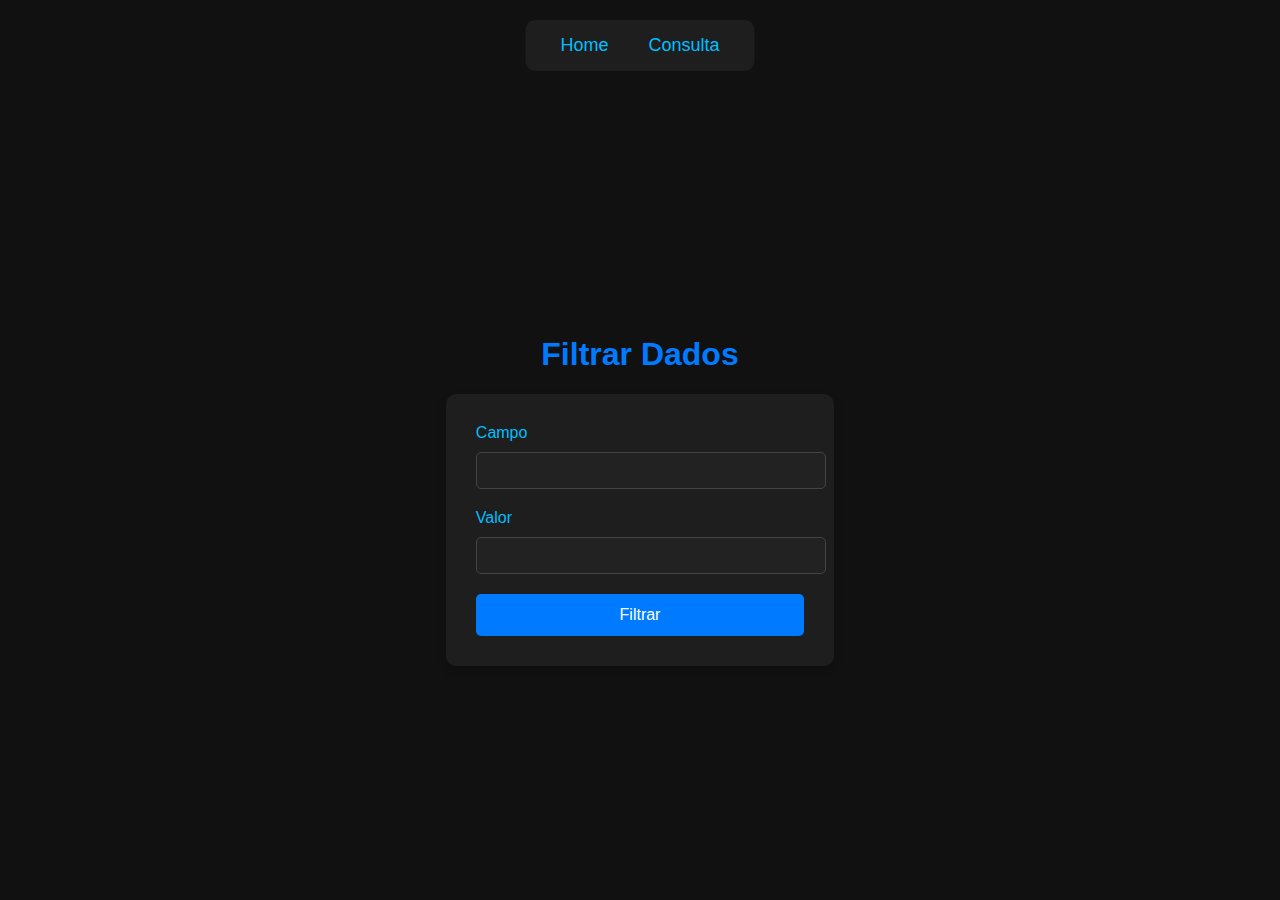
<file: templates/consulta.html>
<!DOCTYPE html>
<html lang="pt-br">
<head>
    <meta charset="UTF-8">
    <meta name="viewport" content="width=device-width, initial-scale=1.0">
    <title>Consulta de Dados</title>
    <style>
        /* Estilização Global */
        body {
            font-family: Arial, sans-serif;
            background-color: #111;
            color: white;
            margin: 0;
            padding: 0;
            height: 100vh;
            display: flex;
            flex-direction: column;
            justify-content: center;
            align-items: center;
        }

        /* Menu */
        nav {
            background-color: #1E1E1E;
            padding: 15px;
            display: flex;
            justify-content: center;
            align-items: center;
            position: absolute;
            top: 20px;  /* Menu fica 20px abaixo do topo */
            left: 50%;
            transform: translateX(-50%);  /* Centraliza o menu horizontalmente */
            border-radius: 10px;
        }

        nav a {
            color: #00BFFF;
            text-decoration: none;
            font-size: 18px;
            margin: 0 20px;
        }

        nav a:hover {
            color: #007BFF;
        }

        /* Container principal */
        .container {
            display: flex;
            flex-direction: column;
            justify-content: center;
            align-items: center;
            height: 100vh;
            padding: 20px;
            margin-top: 80px;  /* Distância do menu para o conteúdo */
        }

        /* Formulário */
        form {
            background-color: #1E1E1E;
            padding: 30px;
            border-radius: 10px;
            box-shadow: 0 4px 8px rgba(0, 0, 0, 0.2);
            width: 100%;
            max-width: 400px;
        }

        h1 {
            color: #007BFF;
            text-align: center;
        }

        label {
            color: #00BFFF;
            margin-bottom: 10px;
            display: block;
        }

        input {
            width: 100%;
            padding: 10px;
            margin-bottom: 20px;
            border: 1px solid #444;
            border-radius: 5px;
            background-color: #222;
            color: white;
        }

        button {
            width: 100%;
            padding: 12px;
            background-color: #007BFF;
            color: white;
            border: none;
            border-radius: 5px;
            font-size: 16px;
            cursor: pointer;
        }

        button:hover {
            background-color: #0056b3;
        }

        /* Responsividade */
        @media (max-width: 600px) {
            form {
                padding: 20px;
            }

            button {
                font-size: 14px;
            }
        }
    </style>
</head>
<body>

    <!-- Menu de Navegação -->
    <nav>
        <a href="/">Home</a>
        <a href="/consulta">Consulta</a>
    </nav>

    <!-- Conteúdo da Página de Consulta -->
    <div class="container">
        <h1>Filtrar Dados</h1>
        <form action="#" method="POST">
            <label for="campo">Campo</label>
            <input type="text" id="campo" name="campo" required>

            <label for="valor">Valor</label>
            <input type="text" id="valor" name="valor" required>

            <button type="submit">Filtrar</button>
        </form>
    </div>

</body>
</html>
</file>
